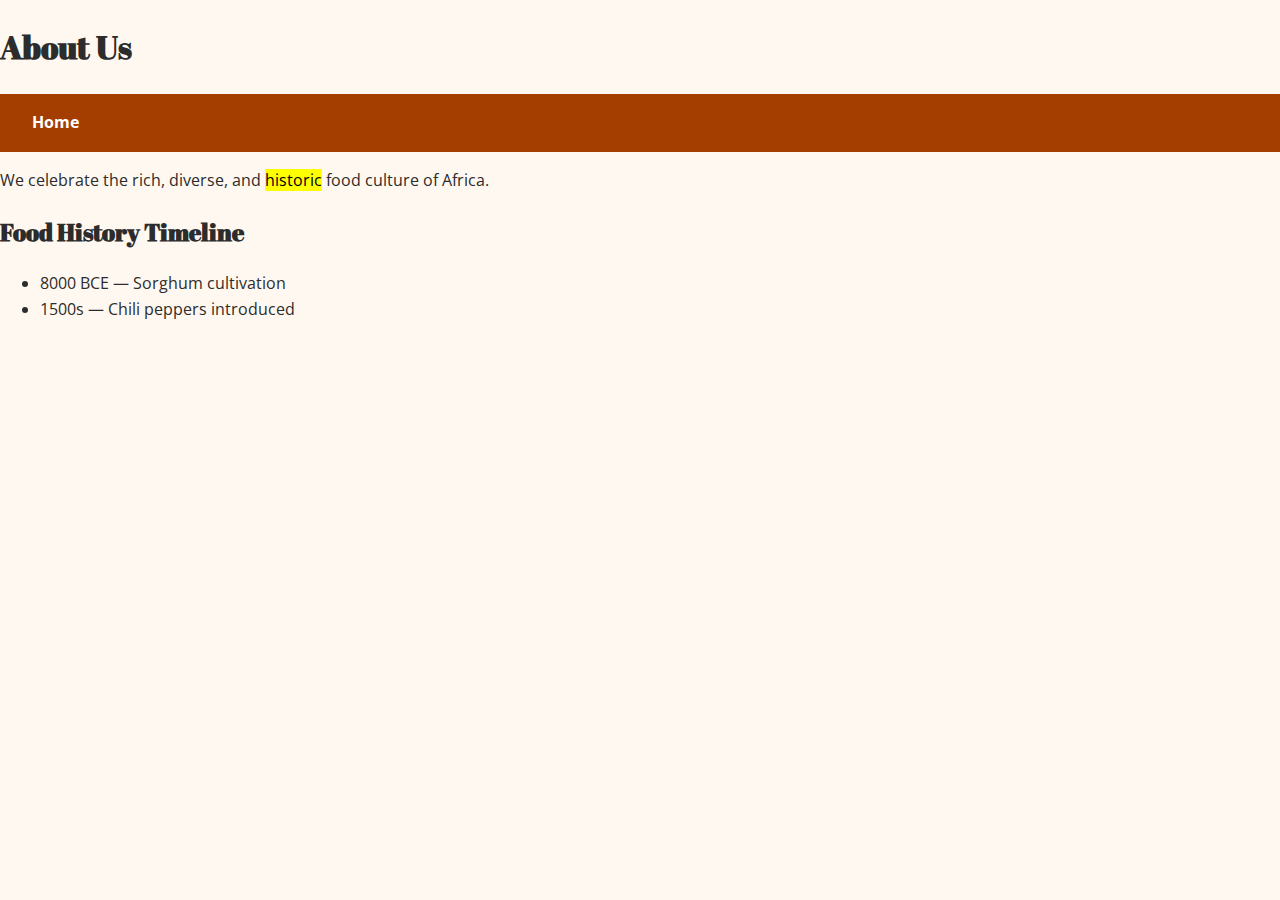
<file: recipes/regions/about.html>
<!DOCTYPE html>
<html lang="en">
<head>
  <link rel="stylesheet" href="../../style.css">
  
  <link href="https://fonts.googleapis.com/css2?family=Abril+Fatface&family=Open+Sans&display=swap" rel="stylesheet">
  <meta charset="UTF-8">
  <title>About Tastes of Africa</title>
</head>
<body>
  <header>
    <h1>About Us</h1>
    <nav>
      <a href="../../index.html">Home</a>
    </nav>
  </header>

  <main>
    <p>We celebrate the rich, diverse, and <mark>historic</mark> food culture of Africa.</p>

    <h2>Food History Timeline</h2>
    <ul>
      <li><time datetime="8000BCE">8000 BCE</time> — Sorghum cultivation</li>
      <li><time datetime="1500">1500s</time> — Chili peppers introduced</li>
    </ul>
  </main>
</body>
</html>
</file>
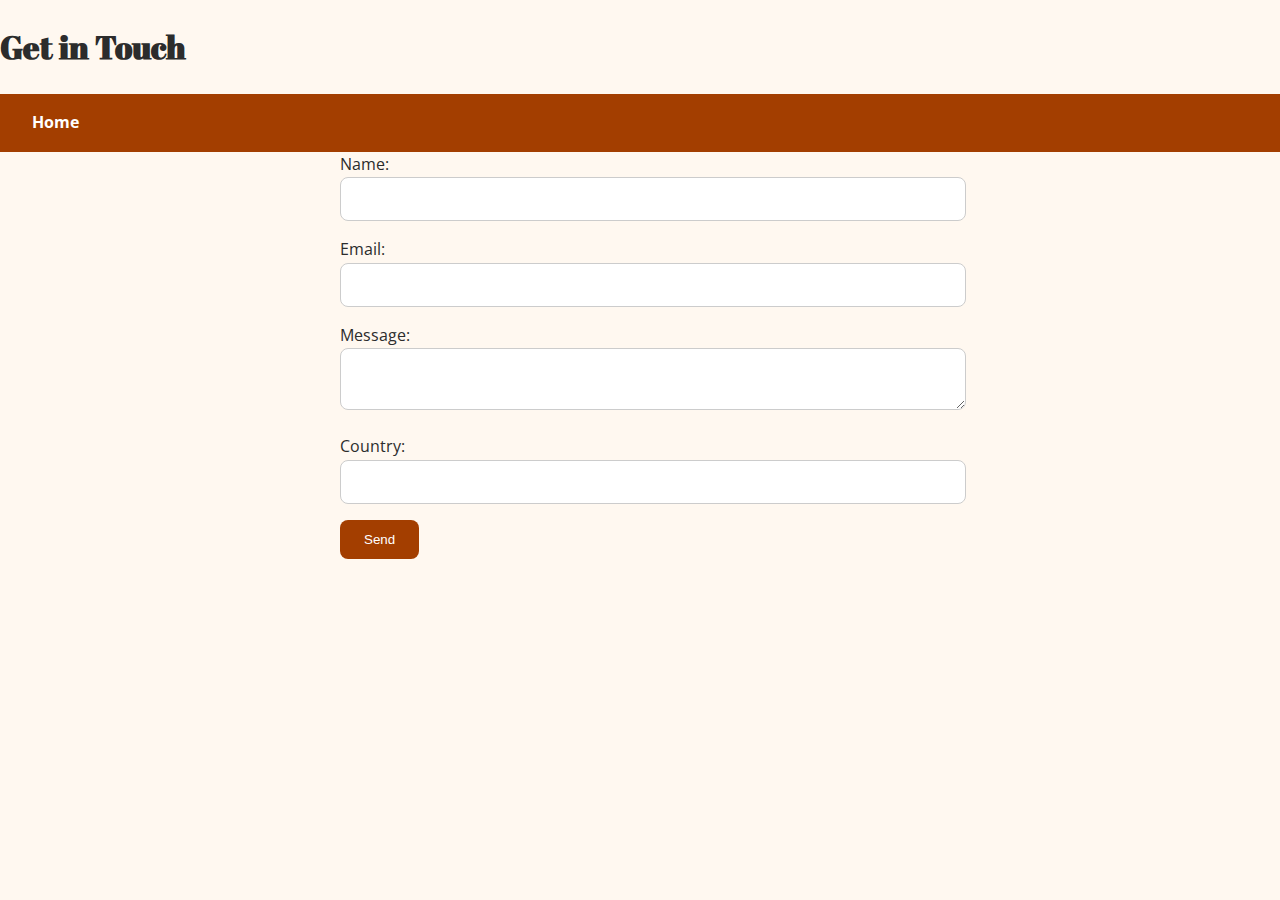
<file: recipes/regions/contact.html>
<!DOCTYPE html>
<html lang="en">
<head>
  <link rel="stylesheet" href="../../style.css">
  
  <link href="https://fonts.googleapis.com/css2?family=Abril+Fatface&family=Open+Sans&display=swap" rel="stylesheet">
  <meta charset="UTF-8">
  <title>Contact Us</title>
</head>
<body>
  <header>
    <h1>Get in Touch</h1>
    <nav>
      <a href="../../index.html">Home</a>
    </nav>
  </header>

  <main>
    <form>
      <label for="name">Name:</label>
      <input type="text" id="name"><br>

      <label for="email">Email:</label>
      <input type="email" id="email"><br>

      <label for="message">Message:</label>
      <textarea id="message"></textarea><br>

      <label for="country">Country:</label>
      <input list="countries" id="country">
      <datalist id="countries">
        <option value="Nigeria">
        <option value="Ethiopia">
        <option value="Morocco">
      </datalist><br>

      <button type="submit">Send</button>
    </form>

    <iframe src="https://www.google.com/maps/embed?pb=!1m18...etc" width="400" height="300"></iframe>
  </main>
</body>
</html>
</file>
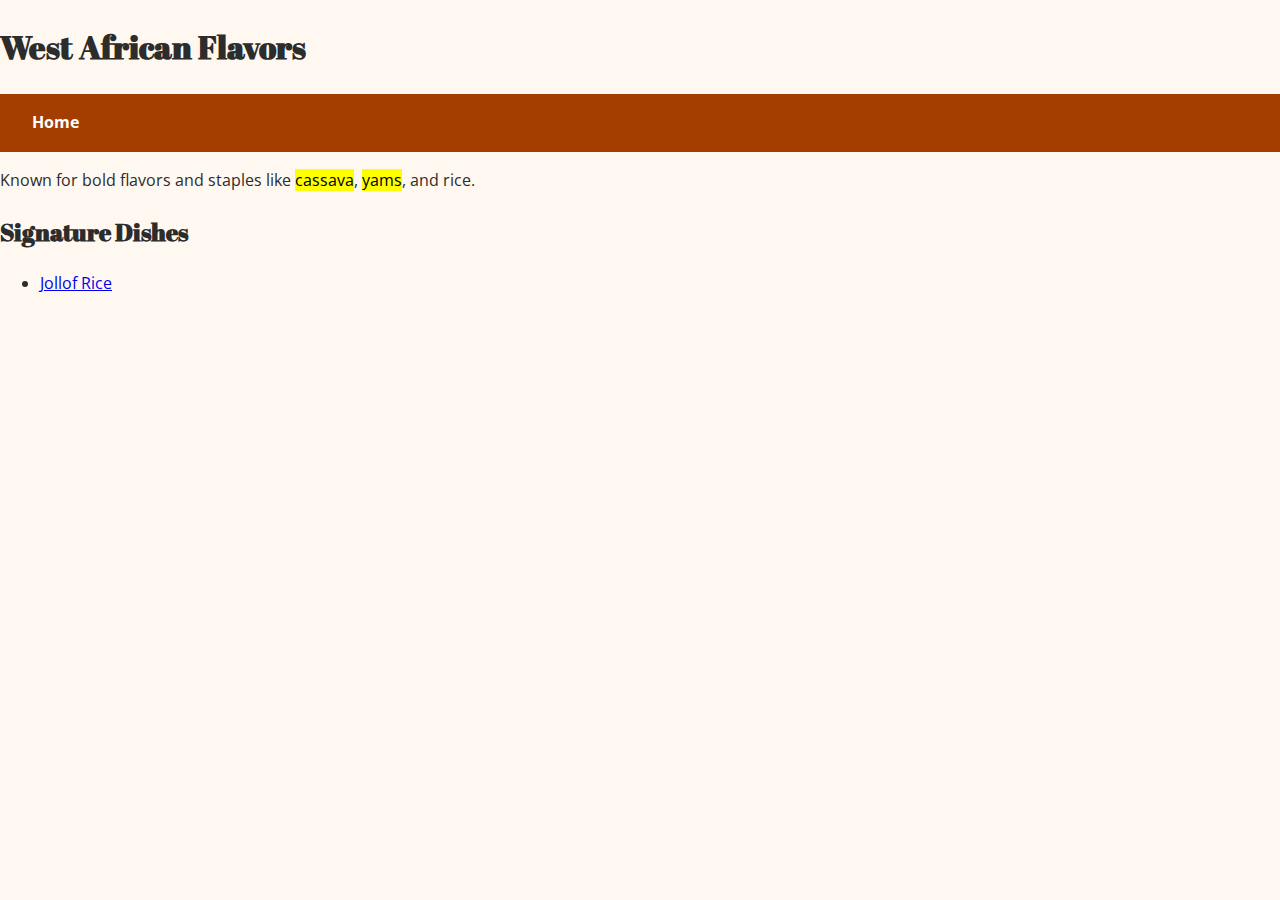
<file: recipes/regions/west-africa.html>
<!DOCTYPE html>
<html lang="en">
<head>
  <link rel="stylesheet" href="../../style.css">
  
  <link href="https://fonts.googleapis.com/css2?family=Abril+Fatface&family=Open+Sans&display=swap" rel="stylesheet">
  <meta charset="UTF-8">
  <title>West African Cuisine</title>
</head>
<body>
  <header>
    <h1>West African Flavors</h1>
    <nav>
      <a href="../../index.html">Home</a>
    </nav>
  </header>

  <main>
    <p>Known for bold flavors and staples like <mark>cassava</mark>, <mark>yams</mark>, and rice.</p>

    <h2>Signature Dishes</h2>
    <ul>
      <li><a href="../jollof.html">Jollof Rice</a></li>
    </ul>

    <iframe width="560" height="315" src="https://www.youtube.com/embed/EfZEArZcfAY?si=cw5M3mwML-OqTs9Q" title="YouTube video player" frameborder="0" allow="accelerometer; autoplay; clipboard-write; encrypted-media; gyroscope; picture-in-picture; web-share" referrerpolicy="strict-origin-when-cross-origin" allowfullscreen></iframe>
  </main>
</body>
</html>
</file>
<file: style.css>
body {
  font-family: 'Open Sans', sans-serif;
}

h1, h2, h3 {
  font-family: 'Abril Fatface', cursive;
}

:root {
  --primary: #a33e00;  /* Deep red */
  --secondary: #d89c23; /* Warm yellow */
  --accent: #5c3a21;    /* Earthy brown */
  --bg: #fff8f0;        /* Soft background */
  --text: #2c2c2c;
}

body {
  background-color: var(--bg);
  color: var(--text);
  font-size: 1rem;
  line-height: 1.6;
  margin: 0;
  padding: 0;
}

section {
  margin: 2rem 0;
  padding: 1rem;
}

nav {
  background-color: var(--primary);
  padding: 1rem;
}

nav a {
  color: white;
  text-decoration: none;
  margin: 0 1rem;
  font-weight: bold;
}

nav a:hover {
  text-decoration: underline;
  color: var(--secondary);
}

.hero {
  background-image: url('images/african-cuisine.jpg');
  background-size: cover;
  background-position: center;
  padding: 4rem 2rem;
  color: white;
  text-align: center;
}
.card {
  background-color: white;
  border-radius: 12px;
  box-shadow: 0 4px 6px rgba(0,0,0,0.1);
  padding: 1rem;
  margin: 1rem;
}

.trends {
  display: grid;
  grid-template-columns: repeat(auto-fit, minmax(250px, 1fr));
  gap: 1.5rem;
}

.recipe-card {
  border: 1px solid #ddd;
  border-radius: 10px;
  overflow: hidden;
  margin: 1rem 0;
  padding: 1rem;
  background: white;
}

.recipe-card img {
  width: 100%;
  border-radius: 10px;
}

.recipe-steps, .ingredients {
  margin-top: 1rem;
}

iframe {
  width: 100%;
  height: 315px;
  border: none;
}

table {
  width: 100%;
  border-collapse: collapse;
}

th, td {
  padding: 0.75rem;
  text-align: left;
  border-bottom: 1px solid #ccc;
}

.region {
  margin-bottom: 2rem;
}

.region mark {
  background-color: var(--secondary);
  color: black;
  font-weight: bold;
}

.about {
  padding: 2rem;
  background-color: #fff;
}

iframe {
  width: 100%;
  border: none;
  border-radius: 8px;
  height: 300px;
  margin-top: 1rem;
}

form {
  max-width: 600px;
  margin: auto;
}

input, textarea, select {
  width: 100%;
  padding: 0.75rem;
  margin-bottom: 1rem;
  border: 1px solid #ccc;
  border-radius: 8px;
  font-family: inherit;
}

input:focus, textarea:focus, select:focus {
  border-color: var(--primary);
  outline: none;
}

button {
  background-color: var(--primary);
  color: white;
  padding: 0.75rem 1.5rem;
  border: none;
  border-radius: 8px;
  cursor: pointer;
}

button:hover {
  background-color: var(--secondary);
  color: black;
}
</file>
